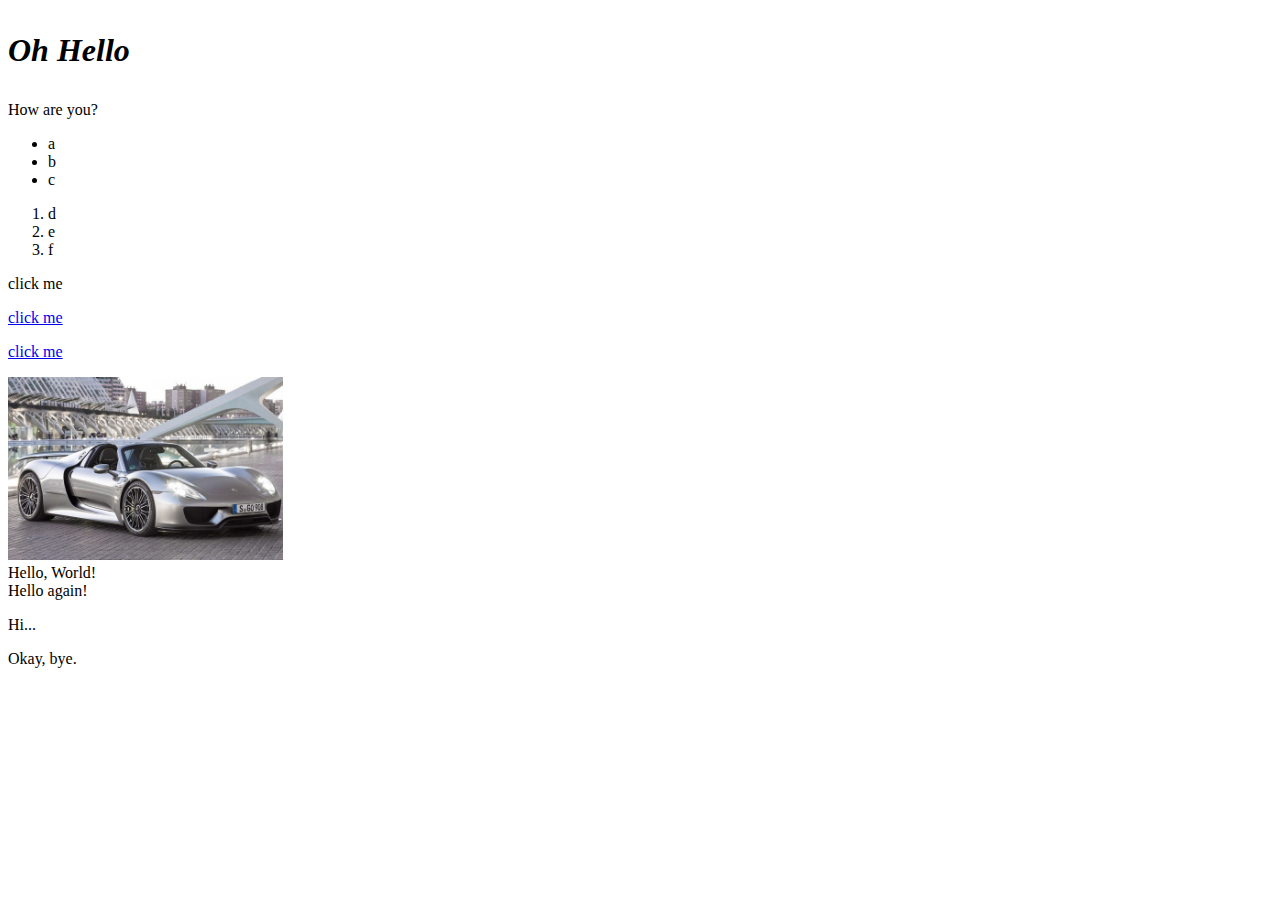
<file: index.html>
<!DOCTYPE html>
<html lang="en">
<head>
    <meta charset="UTF-8">
    <meta http-equiv="X-UA-Compatible" content="IE=edge">
    <meta name="viewport" content="width=device-width, initial-scale=1.0">
    <title>Food</title>
</head>
<body>
    <h1><strong><em><p>Oh Hello</p></em></strong></h1>
    <p>How are you?</p>
    <ul>
        <li>a</li>
        <li>b</li>
        <li>c</li>
    </ul>
    <ol>
        <li>d</li>
        <li>e</li>
        <li>f</li>
    </ol>
    <p><a>click me</a></p> <!--anchor if you dont include https/s the it will be realtive else absoulute-->
    <a href="http://www.galadriel.ga">click me</a>
    <p><a href="recipes/lasagna.html">click me</a></p>
    <img src="images/Porsche-Spyder-275.jpg" alt="Porsche-Spyder-275" width="275">

    <div>Hello, World!</div>
    <div>Hello again!</div>
    <p>Hi...</p>
    <div>Okay, bye.</div>
    
    
</body> 
</html>
</file>
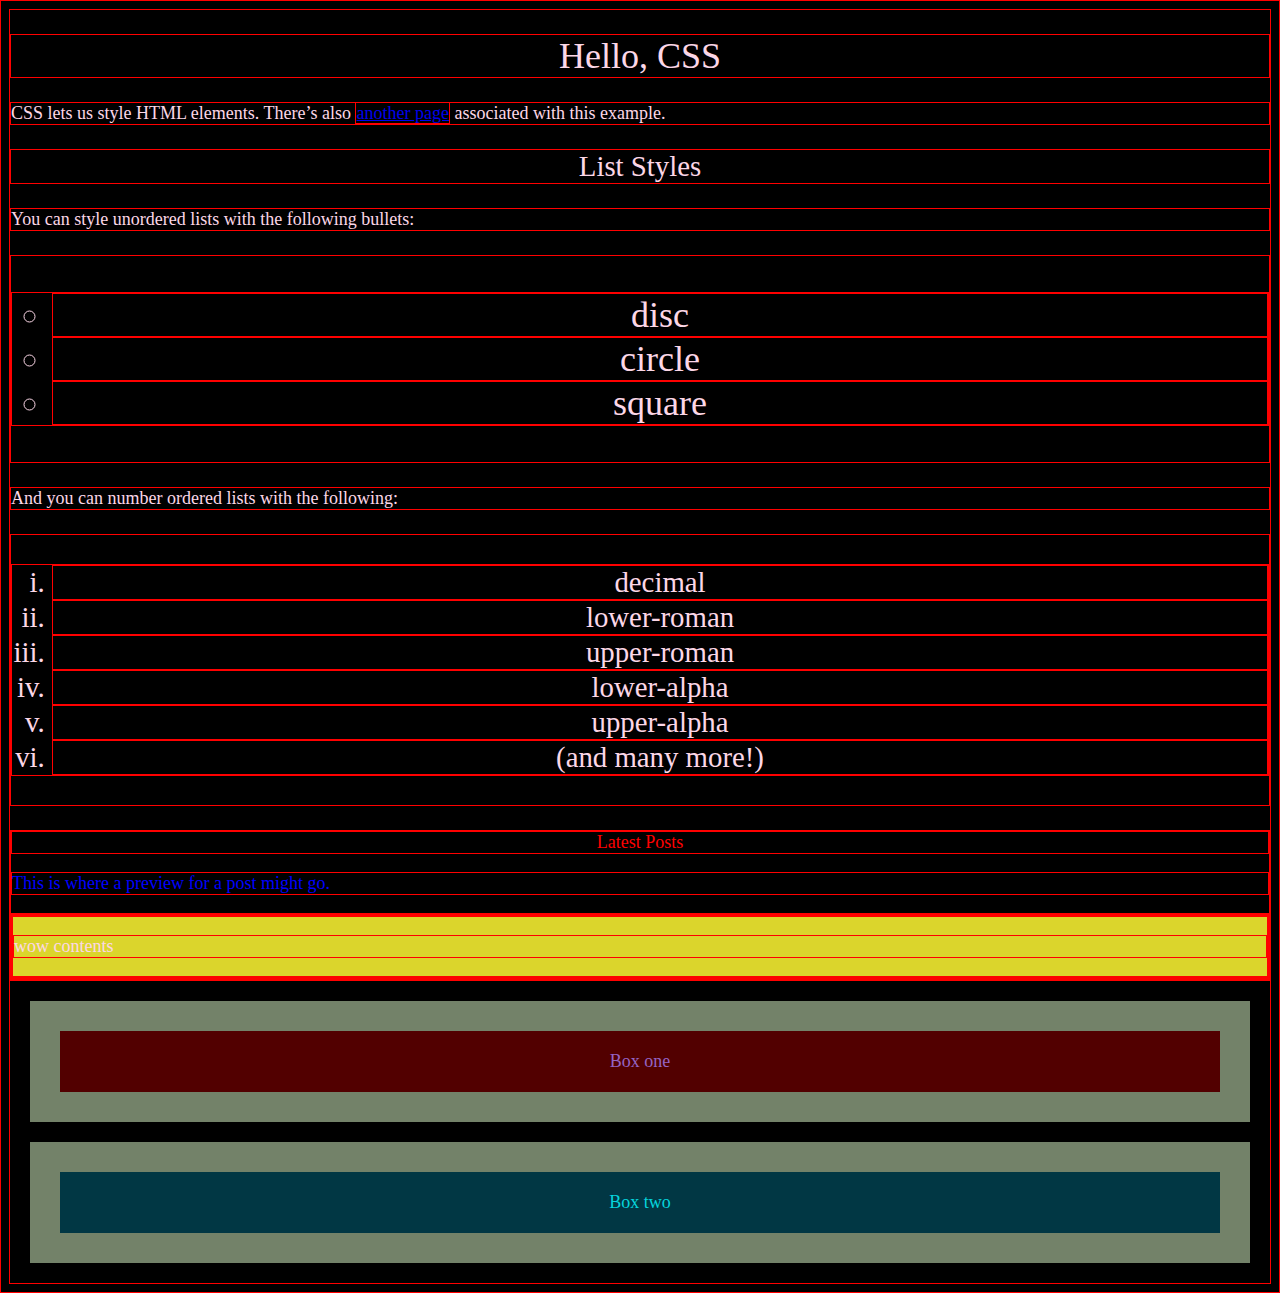
<file: hello-css.html>
<!DOCTYPE html>
<html lang="en">
<head>
    <meta charset="UTF-8">
    <meta http-equiv="X-UA-Compatible" content="IE=edge">
    <meta name="viewport" content="width=device-width, initial-scale=1.0">
    <link rel="stylesheet" href="styles.css">
    <title>Document</title>
</head>
<body>
    <h1>Hello, CSS</h1>

    <p>CSS lets us style   HTML elements. There’s also
       <a href='dummy.html'>another page</a> associated with this example.</p>

    <h2>List Styles</h2>

    <p>You can style unordered lists with the following bullets:</p>

    <h1><ul>
      <li>disc</li>
      <li>circle</li>
      <li>square</li>
    </ul></h1>
    

    <p>And you can number ordered lists with the following:</p>

    <h2><ol>
      <li>decimal</li>
      <li>lower-roman</li>
      <li>upper-roman</li>
      <li>lower-alpha</li>
      <li>upper-alpha</li>
      <li>(and many more!)</li>
    </ol></h2>
    <div>
      <div class="subsection header">Latest Posts</div>
      <p class="subsection" id="preview">This is where a preview for a post might go.</p>
    </div>
    
    <div class="ancestor"> <!-- A -->
      <div class="contents"> <!-- B -->
        <div class="contents"> <!-- C -->
          <p>wow contents</p>
        </div>
      </div>
    </div>
    
    <div class="contents"></div> <!-- D -->
    <div id="one">Box one</div>
    <div id="two">Box two</div>
</body>
</html>
</file>
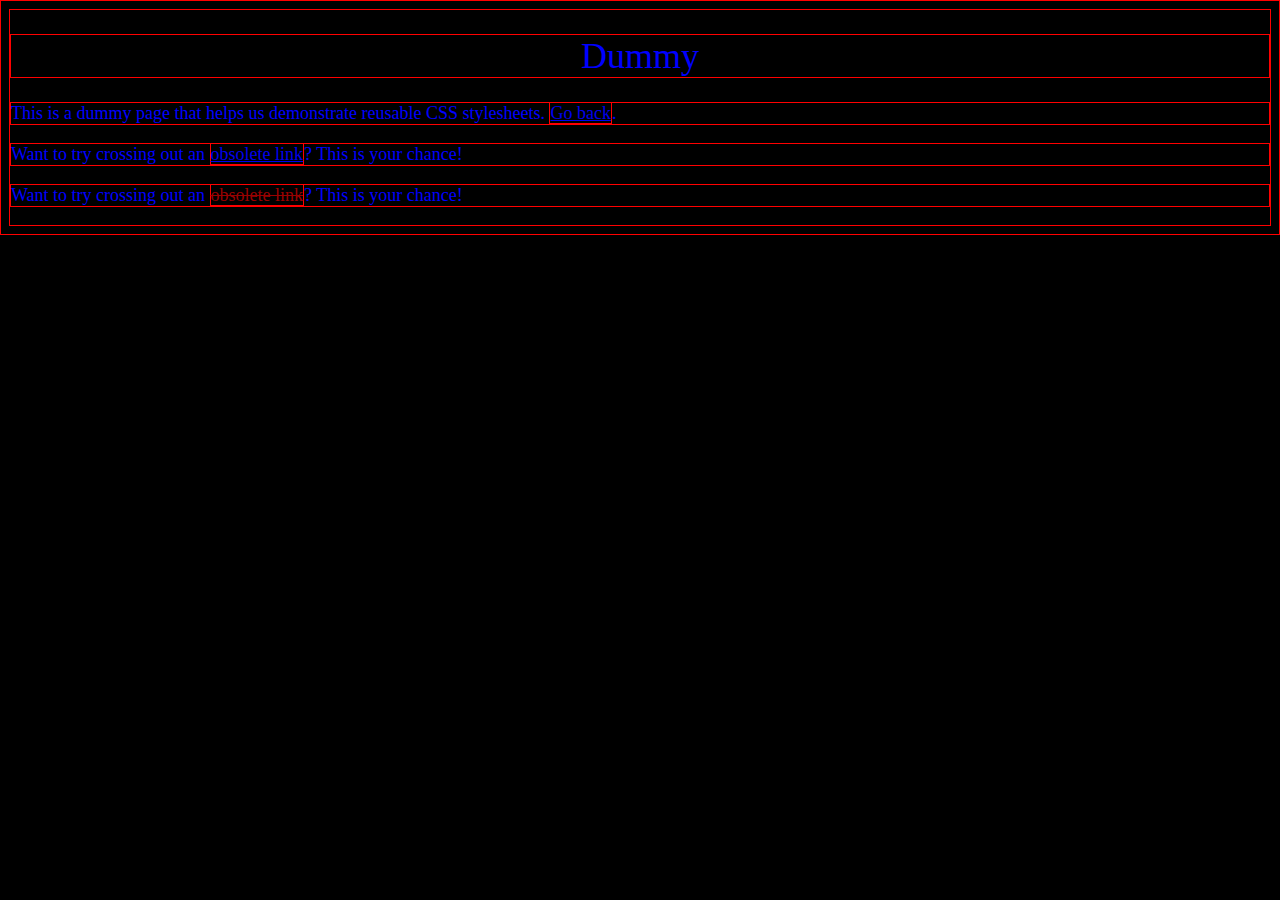
<file: recipes/dummy.html>
<!DOCTYPE html>
<html lang="en">
<head>
    <meta charset="UTF-8">
    <meta http-equiv="X-UA-Compatible" content="IE=edge">
    <meta name="viewport" content="width=device-width, initial-scale=1.0">
    <link rel="stylesheet" href="../styles.css">
    <title>Dummy</title>
    
    <style>
        body {
          color: #0000FF;    /* Blue */
        }
    </style>

  </head>
  <body>
    <h1>Dummy</h1>

    <p>This is a dummy page that helps us demonstrate reusable CSS
       stylesheets. <a href='hello-css.html'>Go back</a>.</p>

    <p>Want to try crossing out an <a href='nowhere.html'>obsolete link</a>? This
       is your chance!</p>
    
       <p>Want to try crossing out an <a href='nowhere.html'
        style='color: #990000; text-decoration: line-through;'>obsolete link</a>?
        This is your chance!</p>
  </body>
</html>
</file>
<file: styles.css>
body {
    color: #fcd7e7;    /* Dark gray */
    background-color: #000000;
    font-size: 18px;
  }

h1 {
  font-size: 2em;
}
h2 {
  font-size: 1.6em;
}
h1, h2, h3, h4, h5, h6 {
  font-family: 'Times New Roman', serif;
  font-weight: normal;                              /* Add this */
}
ul {
  list-style-type: circle;
}

ol {
  list-style-type: lower-roman;
}
p {
  text-align: left;
}
.subsection.header {
  color: red;
}

.subsection#preview {
  color: blue;
}
/*
#preview{
  background-color: rgb(69, 184, 117);
}
*/
/* styles.css */

.ancestor .contents {
  /* some declarations */
  background-color: rgb(219, 213, 44);
}
* {
  border: 0.1px solid red;
}
#one{
  background-color: rgb(82, 0, 0);
  color: rgb(149, 100, 196);
  padding: 20px;
  border: 30px solid  #738269;
  margin: 20px;
}
#two{
  background-color: rgb(1, 55, 68);
  color: rgb(6, 212, 220);
  padding: 20px;
  border: 30px solid  #738269;
  margin: 20px;
}
body {
  text-align: center;
}
/*resetting styles
 *{
  margin: 0;
  padding: 0;
  box-sizing: border-box;
}*/
</file>
